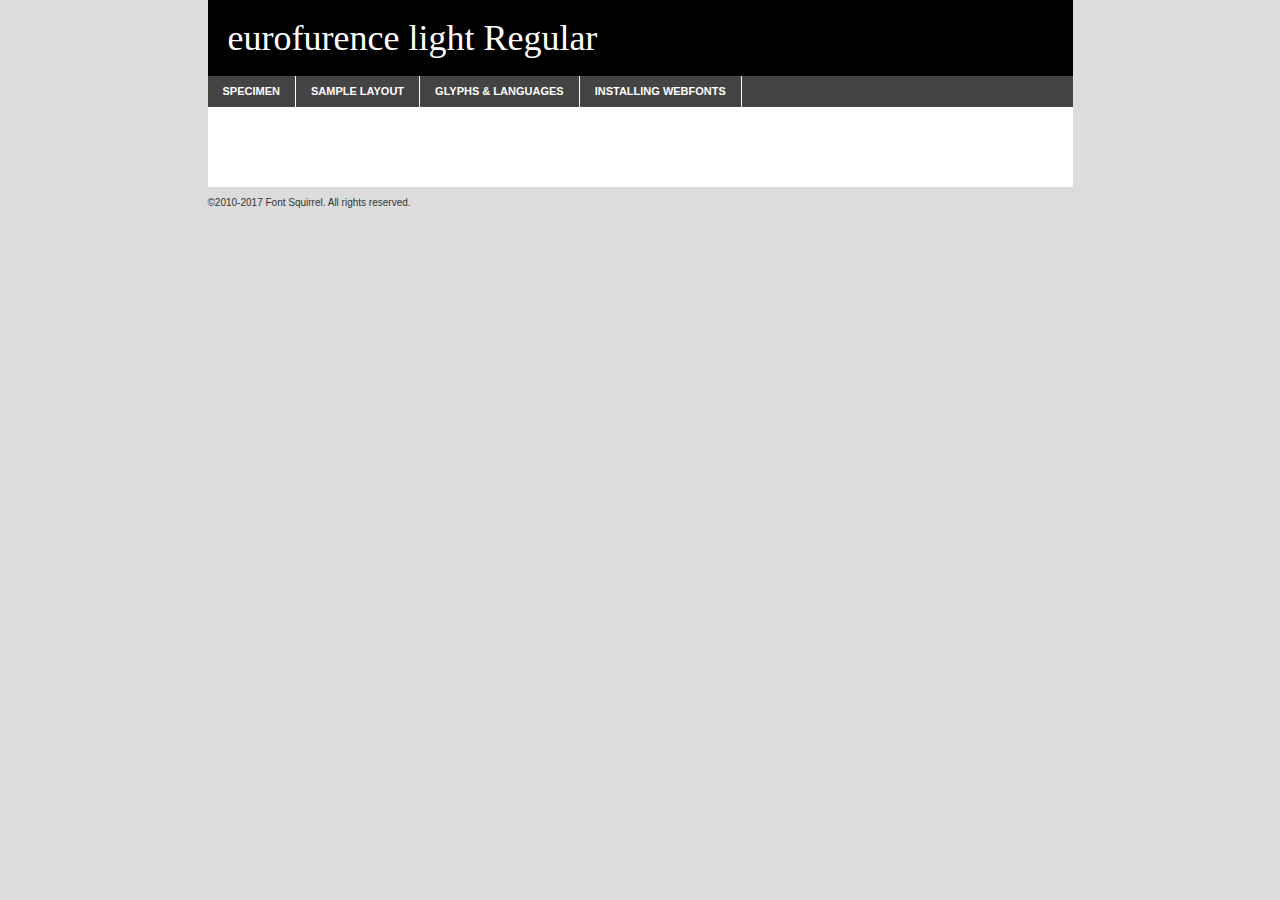
<file: fonts/eurofurence light - no need/eurof35-demo.html>
<!DOCTYPE html PUBLIC "-//W3C//DTD XHTML 1.0 Transitional//EN"
	"http://www.w3.org/TR/xhtml1/DTD/xhtml1-transitional.dtd">

<html xmlns="http://www.w3.org/1999/xhtml" xml:lang="en" lang="en">
<head>
	<meta http-equiv="Content-Type" content="text/html; charset=utf-8" />
	<script src="http://ajax.googleapis.com/ajax/libs/jquery/1.7.2/jquery.min.js" type="text/javascript" charset="utf-8"></script>
	<script type="text/javascript">
	(function($){$.fn.easyTabs=function(option){var param=jQuery.extend({fadeSpeed:"fast",defaultContent:1,activeClass:'active'},option);$(this).each(function(){var thisId="#"+this.id;if(param.defaultContent==''){param.defaultContent=1;}
	if(typeof param.defaultContent=="number")
	{var defaultTab=$(thisId+" .tabs li:eq("+(param.defaultContent-1)+") a").attr('href').substr(1);}else{var defaultTab=param.defaultContent;}
	$(thisId+" .tabs li a").each(function(){var tabToHide=$(this).attr('href').substr(1);$("#"+tabToHide).addClass('easytabs-tab-content');});hideAll();changeContent(defaultTab);function hideAll(){$(thisId+" .easytabs-tab-content").hide();}
	function changeContent(tabId){hideAll();$(thisId+" .tabs li").removeClass(param.activeClass);$(thisId+" .tabs li a[href=#"+tabId+"]").closest('li').addClass(param.activeClass);if(param.fadeSpeed!="none")
	{$(thisId+" #"+tabId).fadeIn(param.fadeSpeed);}else{$(thisId+" #"+tabId).show();}}
	$(thisId+" .tabs li").click(function(){var tabId=$(this).find('a').attr('href').substr(1);changeContent(tabId);return false;});});}})(jQuery);
	</script>
	<link rel="stylesheet" href="specimen_files/specimen_stylesheet.css" type="text/css" charset="utf-8" />
	<link rel="stylesheet" href="stylesheet.css" type="text/css" charset="utf-8" />

	<style type="text/css">
					body{
				font-family: 'eurofurence_lightregular';
							}
		</style>

	<title>eurofurence light Regular Specimen</title>
	
	
	<script type="text/javascript" charset="utf-8">
		$(document).ready(function() {
			$('#container').easyTabs({defaultContent:1});
		});
	</script>
</head>

<body>
<div id="container">
	<div id="header">
		eurofurence light Regular	</div>
	<ul class="tabs">
		<li><a href="#specimen">Specimen</a></li>
		<li><a href="#layout">Sample Layout</a></li>
				<li><a href="#glyphs">Glyphs &amp; Languages</a></li>
		<li><a href="#installing">Installing Webfonts</a></li>
		
	</ul>
	
	<div id="main_content">

		
			<div id="specimen">
		
				<div class="section">
					<div class="grid12 firstcol">
						<div class="huge">AaBb</div>
					</div>
				</div>
		
				<div class="section">
					<div class="glyph_range">A&#x200B;B&#x200b;C&#x200b;D&#x200b;E&#x200b;F&#x200b;G&#x200b;H&#x200b;I&#x200b;J&#x200b;K&#x200b;L&#x200b;M&#x200b;N&#x200b;O&#x200b;P&#x200b;Q&#x200b;R&#x200b;S&#x200b;T&#x200b;U&#x200b;V&#x200b;W&#x200b;X&#x200b;Y&#x200b;Z&#x200b;a&#x200b;b&#x200b;c&#x200b;d&#x200b;e&#x200b;f&#x200b;g&#x200b;h&#x200b;i&#x200b;j&#x200b;k&#x200b;l&#x200b;m&#x200b;n&#x200b;o&#x200b;p&#x200b;q&#x200b;r&#x200b;s&#x200b;t&#x200b;u&#x200b;v&#x200b;w&#x200b;x&#x200b;y&#x200b;z&#x200b;1&#x200b;2&#x200b;3&#x200b;4&#x200b;5&#x200b;6&#x200b;7&#x200b;8&#x200b;9&#x200b;0&#x200b;&amp;&#x200b;.&#x200b;,&#x200b;?&#x200b;!&#x200b;&#64;&#x200b;(&#x200b;)&#x200b;#&#x200b;$&#x200b;%&#x200b;*&#x200b;+&#x200b;-&#x200b;=&#x200b;:&#x200b;;</div>
				</div>
				<div class="section">
					<div class="grid12 firstcol">
						<table class="sample_table">
							<tr><td>10</td><td class="size10">abcdefghijklmnopqrstuvwxyzABCDEFGHIJKLMNOPQRSTUVWXYZ0123456789abcdefghijklmnopqrstuvwxyzABCDEFGHIJKLMNOPQRSTUVWXYZ0123456789abcdefghijklmnopqrstuvwxyzABCDEFGHIJKLMNOPQRSTUVWXYZ</td></tr>
							<tr><td>11</td><td class="size11">abcdefghijklmnopqrstuvwxyzABCDEFGHIJKLMNOPQRSTUVWXYZ0123456789abcdefghijklmnopqrstuvwxyzABCDEFGHIJKLMNOPQRSTUVWXYZ0123456789abcdefghijklmnopqrstuvwxyzABCDEFGHIJKLMNOPQRSTUVWXYZ</td></tr>
							<tr><td>12</td><td class="size12">abcdefghijklmnopqrstuvwxyzABCDEFGHIJKLMNOPQRSTUVWXYZ0123456789abcdefghijklmnopqrstuvwxyzABCDEFGHIJKLMNOPQRSTUVWXYZ0123456789abcdefghijklmnopqrstuvwxyzABCDEFGHIJKLMNOPQRSTUVWXYZ</td></tr>
							<tr><td>13</td><td class="size13">abcdefghijklmnopqrstuvwxyzABCDEFGHIJKLMNOPQRSTUVWXYZ0123456789abcdefghijklmnopqrstuvwxyzABCDEFGHIJKLMNOPQRSTUVWXYZ0123456789abcdefghijklmnopqrstuvwxyzABCDEFGHIJKLMNOPQRSTUVWXYZ</td></tr>
							<tr><td>14</td><td class="size14">abcdefghijklmnopqrstuvwxyzABCDEFGHIJKLMNOPQRSTUVWXYZ0123456789abcdefghijklmnopqrstuvwxyzABCDEFGHIJKLMNOPQRSTUVWXYZ0123456789abcdefghijklmnopqrstuvwxyzABCDEFGHIJKLMNOPQRSTUVWXYZ</td></tr>
							<tr><td>16</td><td class="size16">abcdefghijklmnopqrstuvwxyzABCDEFGHIJKLMNOPQRSTUVWXYZ0123456789abcdefghijklmnopqrstuvwxyzABCDEFGHIJKLMNOPQRSTUVWXYZ</td></tr>
							<tr><td>18</td><td class="size18">abcdefghijklmnopqrstuvwxyzABCDEFGHIJKLMNOPQRSTUVWXYZ0123456789abcdefghijklmnopqrstuvwxyzABCDEFGHIJKLMNOPQRSTUVWXYZ</td></tr>
							<tr><td>20</td><td class="size20">abcdefghijklmnopqrstuvwxyzABCDEFGHIJKLMNOPQRSTUVWXYZ0123456789abcdefghijklmnopqrstuvwxyzABCDEFGHIJKLMNOPQRSTUVWXYZ</td></tr>
							<tr><td>24</td><td class="size24">abcdefghijklmnopqrstuvwxyzABCDEFGHIJKLMNOPQRSTUVWXYZ0123456789abcdefghijklmnopqrstuvwxyzABCDEFGHIJKLMNOPQRSTUVWXYZ</td></tr>
							<tr><td>30</td><td class="size30">abcdefghijklmnopqrstuvwxyzABCDEFGHIJKLMNOPQRSTUVWXYZ0123456789abcdefghijklmnopqrstuvwxyzABCDEFGHIJKLMNOPQRSTUVWXYZ</td></tr>
							<tr><td>36</td><td class="size36">abcdefghijklmnopqrstuvwxyzABCDEFGHIJKLMNOPQRSTUVWXYZ0123456789abcdefghijklmnopqrstuvwxyzABCDEFGHIJKLMNOPQRSTUVWXYZ</td></tr>
							<tr><td>48</td><td class="size48">abcdefghijklmnopqrstuvwxyzABCDEFGHIJKLMNOPQRSTUVWXYZ0123456789abcdefghijklmnopqrstuvwxyzABCDEFGHIJKLMNOPQRSTUVWXYZ</td></tr>
							<tr><td>60</td><td class="size60">abcdefghijklmnopqrstuvwxyzABCDEFGHIJKLMNOPQRSTUVWXYZ0123456789abcdefghijklmnopqrstuvwxyzABCDEFGHIJKLMNOPQRSTUVWXYZ</td></tr>
							<tr><td>72</td><td class="size72">abcdefghijklmnopqrstuvwxyzABCDEFGHIJKLMNOPQRSTUVWXYZ0123456789abcdefghijklmnopqrstuvwxyzABCDEFGHIJKLMNOPQRSTUVWXYZ</td></tr>
							<tr><td>90</td><td class="size90">abcdefghijklmnopqrstuvwxyzABCDEFGHIJKLMNOPQRSTUVWXYZ0123456789abcdefghijklmnopqrstuvwxyzABCDEFGHIJKLMNOPQRSTUVWXYZ</td></tr>
						</table>
				
					</div>
			
				</div>
		
		
		
								<div class="section" id="bodycomparison">


										<div id="xheight">
				<div class="fontbody">&#x25FC;&#x25FC;&#x25FC;&#x25FC;&#x25FC;&#x25FC;&#x25FC;&#x25FC;&#x25FC;&#x25FC;&#x25FC;&#x25FC;&#x25FC;&#x25FC;&#x25FC;&#x25FC;&#x25FC;&#x25FC;&#x25FC;&#x25FC;&#x25FC;&#x25FC;&#x25FC;&#x25FC;&#x25FC;&#x25FC;&#x25FC;&#x25FC;&#x25FC;&#x25FC;&#x25FC;&#x25FC;&#x25FC;&#x25FC;&#x25FC;&#x25FC;&#x25FC;&#x25FC;&#x25FC;&#x25FC;&#x25FC;&#x25FC;&#x25FC;&#x25FC;&#x25FC;&#x25FC;&#x25FC;&#x25FC;&#x25FC;&#x25FC;&#x25FC;&#x25FC;&#x25FC;&#x25FC;&#x25FC;&#x25FC;&#x25FC;&#x25FC;&#x25FC;&#x25FC;&#x25FC;&#x25FC;&#x25FC;&#x25FC;&#x25FC;&#x25FC;&#x25FC;&#x25FC;&#x25FC;&#x25FC;&#x25FC;&#x25FC;&#x25FC;&#x25FC;&#x25FC;&#x25FC;&#x25FC;&#x25FC;&#x25FC;&#x25FC;&#x25FC;&#x25FC;&#x25FC;&#x25FC;&#x25FC;&#x25FC;&#x25FC;&#x25FC;&#x25FC;&#x25FC;&#x25FC;&#x25FC;&#x25FC;&#x25FC;&#x25FC;&#x25FC;&#x25FC;&#x25FC;&#x25FC;body</div><div class="arialbody">body</div><div class="verdanabody">body</div><div class="georgiabody">body</div></div>
										<div class="fontbody" style="z-index:1">
											body<span>eurofurence light Regular</span>
										</div>
										<div class="arialbody" style="z-index:1">
											body<span>Arial</span>
										</div>
										<div class="verdanabody" style="z-index:1">
											body<span>Verdana</span>
										</div>
										<div class="georgiabody" style="z-index:1">
											body<span>Georgia</span>
										</div>



								</div>
		
		
				<div class="section psample psample_row1" id="">
					
					<div class="grid2 firstcol">
						<p class="size10"><span>10.</span>Aenean lacinia bibendum nulla sed consectetur. Fusce dapibus, tellus ac cursus commodo, tortor mauris condimentum nibh, ut fermentum massa justo sit amet risus. Nullam id dolor id nibh ultricies vehicula ut id elit. Cum sociis natoque penatibus et magnis dis parturient montes, nascetur ridiculus mus. Nulla vitae elit libero, a pharetra augue.</p>
			
					</div>
					<div class="grid3">
						<p class="size11"><span>11.</span>Aenean lacinia bibendum nulla sed consectetur. Fusce dapibus, tellus ac cursus commodo, tortor mauris condimentum nibh, ut fermentum massa justo sit amet risus. Nullam id dolor id nibh ultricies vehicula ut id elit. Cum sociis natoque penatibus et magnis dis parturient montes, nascetur ridiculus mus. Nulla vitae elit libero, a pharetra augue.</p>
			
					</div>
					<div class="grid3">
						<p class="size12"><span>12.</span>Aenean lacinia bibendum nulla sed consectetur. Fusce dapibus, tellus ac cursus commodo, tortor mauris condimentum nibh, ut fermentum massa justo sit amet risus. Nullam id dolor id nibh ultricies vehicula ut id elit. Cum sociis natoque penatibus et magnis dis parturient montes, nascetur ridiculus mus. Nulla vitae elit libero, a pharetra augue.</p>
			
					</div>
					<div class="grid4">
						<p class="size13"><span>13.</span>Aenean lacinia bibendum nulla sed consectetur. Fusce dapibus, tellus ac cursus commodo, tortor mauris condimentum nibh, ut fermentum massa justo sit amet risus. Nullam id dolor id nibh ultricies vehicula ut id elit. Cum sociis natoque penatibus et magnis dis parturient montes, nascetur ridiculus mus. Nulla vitae elit libero, a pharetra augue.</p>
			
					</div>
					<div class="white_blend"></div>
					
				</div>
				<div class="section psample psample_row2" id="">
					<div class="grid3 firstcol">
						<p class="size14"><span>14.</span>Aenean lacinia bibendum nulla sed consectetur. Fusce dapibus, tellus ac cursus commodo, tortor mauris condimentum nibh, ut fermentum massa justo sit amet risus. Nullam id dolor id nibh ultricies vehicula ut id elit. Cum sociis natoque penatibus et magnis dis parturient montes, nascetur ridiculus mus. Nulla vitae elit libero, a pharetra augue.</p>
			
					</div>
					<div class="grid4">
						<p class="size16"><span>16.</span>Aenean lacinia bibendum nulla sed consectetur. Fusce dapibus, tellus ac cursus commodo, tortor mauris condimentum nibh, ut fermentum massa justo sit amet risus. Nullam id dolor id nibh ultricies vehicula ut id elit. Cum sociis natoque penatibus et magnis dis parturient montes, nascetur ridiculus mus. Nulla vitae elit libero, a pharetra augue.</p>
			
					</div>
					<div class="grid5">
						<p class="size18"><span>18.</span>Aenean lacinia bibendum nulla sed consectetur. Fusce dapibus, tellus ac cursus commodo, tortor mauris condimentum nibh, ut fermentum massa justo sit amet risus. Nullam id dolor id nibh ultricies vehicula ut id elit. Cum sociis natoque penatibus et magnis dis parturient montes, nascetur ridiculus mus. Nulla vitae elit libero, a pharetra augue.</p>
			
					</div>

					<div class="white_blend"></div>

				</div>
				
				<div class="section psample psample_row3" id="">
					<div class="grid5 firstcol">
						<p class="size20"><span>20.</span>Aenean lacinia bibendum nulla sed consectetur. Fusce dapibus, tellus ac cursus commodo, tortor mauris condimentum nibh, ut fermentum massa justo sit amet risus. Nullam id dolor id nibh ultricies vehicula ut id elit. Cum sociis natoque penatibus et magnis dis parturient montes, nascetur ridiculus mus. Nulla vitae elit libero, a pharetra augue.</p>
					</div>
					<div class="grid7">
						<p class="size24"><span>24.</span>Aenean lacinia bibendum nulla sed consectetur. Fusce dapibus, tellus ac cursus commodo, tortor mauris condimentum nibh, ut fermentum massa justo sit amet risus. Nullam id dolor id nibh ultricies vehicula ut id elit. Cum sociis natoque penatibus et magnis dis parturient montes, nascetur ridiculus mus. Nulla vitae elit libero, a pharetra augue.</p>
					</div>
					
					<div class="white_blend"></div>
					
				</div>
				
				<div class="section psample psample_row4" id="">
					<div class="grid12 firstcol">
						<p class="size30"><span>30.</span>Aenean lacinia bibendum nulla sed consectetur. Fusce dapibus, tellus ac cursus commodo, tortor mauris condimentum nibh, ut fermentum massa justo sit amet risus. Nullam id dolor id nibh ultricies vehicula ut id elit. Cum sociis natoque penatibus et magnis dis parturient montes, nascetur ridiculus mus. Nulla vitae elit libero, a pharetra augue.</p>
					</div>
					<div class="white_blend"></div>
					
				</div>
				
				
				
				<div class="section psample psample_row1 fullreverse">
					<div class="grid2 firstcol">
						<p class="size10"><span>10.</span>Aenean lacinia bibendum nulla sed consectetur. Fusce dapibus, tellus ac cursus commodo, tortor mauris condimentum nibh, ut fermentum massa justo sit amet risus. Nullam id dolor id nibh ultricies vehicula ut id elit. Cum sociis natoque penatibus et magnis dis parturient montes, nascetur ridiculus mus. Nulla vitae elit libero, a pharetra augue.</p>
			
					</div>
					<div class="grid3">
						<p class="size11"><span>11.</span>Aenean lacinia bibendum nulla sed consectetur. Fusce dapibus, tellus ac cursus commodo, tortor mauris condimentum nibh, ut fermentum massa justo sit amet risus. Nullam id dolor id nibh ultricies vehicula ut id elit. Cum sociis natoque penatibus et magnis dis parturient montes, nascetur ridiculus mus. Nulla vitae elit libero, a pharetra augue.</p>
			
					</div>
					<div class="grid3">
						<p class="size12"><span>12.</span>Aenean lacinia bibendum nulla sed consectetur. Fusce dapibus, tellus ac cursus commodo, tortor mauris condimentum nibh, ut fermentum massa justo sit amet risus. Nullam id dolor id nibh ultricies vehicula ut id elit. Cum sociis natoque penatibus et magnis dis parturient montes, nascetur ridiculus mus. Nulla vitae elit libero, a pharetra augue.</p>
			
					</div>
					<div class="grid4">
						<p class="size13"><span>13.</span>Aenean lacinia bibendum nulla sed consectetur. Fusce dapibus, tellus ac cursus commodo, tortor mauris condimentum nibh, ut fermentum massa justo sit amet risus. Nullam id dolor id nibh ultricies vehicula ut id elit. Cum sociis natoque penatibus et magnis dis parturient montes, nascetur ridiculus mus. Nulla vitae elit libero, a pharetra augue.</p>
			
					</div>
					<div class="black_blend"></div>
					
				</div>
				
				<div class="section psample psample_row2 fullreverse">
					<div class="grid3 firstcol">
						<p class="size14"><span>14.</span>Aenean lacinia bibendum nulla sed consectetur. Fusce dapibus, tellus ac cursus commodo, tortor mauris condimentum nibh, ut fermentum massa justo sit amet risus. Nullam id dolor id nibh ultricies vehicula ut id elit. Cum sociis natoque penatibus et magnis dis parturient montes, nascetur ridiculus mus. Nulla vitae elit libero, a pharetra augue.</p>
			
					</div>
					<div class="grid4">
						<p class="size16"><span>16.</span>Aenean lacinia bibendum nulla sed consectetur. Fusce dapibus, tellus ac cursus commodo, tortor mauris condimentum nibh, ut fermentum massa justo sit amet risus. Nullam id dolor id nibh ultricies vehicula ut id elit. Cum sociis natoque penatibus et magnis dis parturient montes, nascetur ridiculus mus. Nulla vitae elit libero, a pharetra augue.</p>
			
					</div>
					<div class="grid5">
						<p class="size18"><span>18.</span>Aenean lacinia bibendum nulla sed consectetur. Fusce dapibus, tellus ac cursus commodo, tortor mauris condimentum nibh, ut fermentum massa justo sit amet risus. Nullam id dolor id nibh ultricies vehicula ut id elit. Cum sociis natoque penatibus et magnis dis parturient montes, nascetur ridiculus mus. Nulla vitae elit libero, a pharetra augue.</p>
			
					</div>
					<div class="black_blend"></div>

				</div>
				
				<div class="section psample fullreverse psample_row3" id="">
					<div class="grid5 firstcol">
						<p class="size20"><span>20.</span>Aenean lacinia bibendum nulla sed consectetur. Fusce dapibus, tellus ac cursus commodo, tortor mauris condimentum nibh, ut fermentum massa justo sit amet risus. Nullam id dolor id nibh ultricies vehicula ut id elit. Cum sociis natoque penatibus et magnis dis parturient montes, nascetur ridiculus mus. Nulla vitae elit libero, a pharetra augue.</p>
					</div>
					<div class="grid7">
						<p class="size24"><span>24.</span>Aenean lacinia bibendum nulla sed consectetur. Fusce dapibus, tellus ac cursus commodo, tortor mauris condimentum nibh, ut fermentum massa justo sit amet risus. Nullam id dolor id nibh ultricies vehicula ut id elit. Cum sociis natoque penatibus et magnis dis parturient montes, nascetur ridiculus mus. Nulla vitae elit libero, a pharetra augue.</p>
					</div>
					
					<div class="black_blend"></div>
					
				</div>
				
				<div class="section psample fullreverse psample_row4" id="" style="border-bottom: 20px #000 solid;">
					<div class="grid12 firstcol">
						<p class="size30"><span>30.</span>Aenean lacinia bibendum nulla sed consectetur. Fusce dapibus, tellus ac cursus commodo, tortor mauris condimentum nibh, ut fermentum massa justo sit amet risus. Nullam id dolor id nibh ultricies vehicula ut id elit. Cum sociis natoque penatibus et magnis dis parturient montes, nascetur ridiculus mus. Nulla vitae elit libero, a pharetra augue.</p>
					</div>
					<div class="black_blend"></div>
					
				</div>
				
				
				
				
			</div>
			
			<div id="layout">
				
				<div class="section">
					
					<div class="grid12 firstcol">
						<h1>Lorem Ipsum Dolor</h1>
						<h2>Etiam porta sem malesuada magna mollis euismod</h2>
						
						<p class="byline">By <a href="#link">Aenean Lacinia</a></p>
					</div>
				</div>
				<div class="section">
					<div class="grid8 firstcol">
						<p class="large">Donec sed odio dui. Morbi leo risus, porta ac consectetur ac, vestibulum at eros. Fusce dapibus, tellus ac cursus commodo, tortor mauris condimentum nibh, ut fermentum massa justo sit amet risus. </p>

						
						<h3>Pellentesque ornare sem</h3>

						<p>Maecenas sed diam eget risus varius blandit sit amet non magna. Maecenas faucibus mollis interdum. Donec ullamcorper nulla non metus auctor fringilla. Nullam id dolor id nibh ultricies vehicula ut id elit. Nullam id dolor id nibh ultricies vehicula ut id elit. </p>

						<p>Aenean eu leo quam. Pellentesque ornare sem lacinia quam venenatis vestibulum. Lorem ipsum dolor sit amet, consectetur adipiscing elit. Cum sociis natoque penatibus et magnis dis parturient montes, nascetur ridiculus mus. </p>

						<p>Nulla vitae elit libero, a pharetra augue. Praesent commodo cursus magna, vel scelerisque nisl consectetur et. Aenean lacinia bibendum nulla sed consectetur. </p>

						<p>Nullam quis risus eget urna mollis ornare vel eu leo. Nullam quis risus eget urna mollis ornare vel eu leo. Maecenas sed diam eget risus varius blandit sit amet non magna. Donec ullamcorper nulla non metus auctor fringilla. </p>

						<h3>Cras mattis consectetur</h3>

						<p>Aenean eu leo quam. Pellentesque ornare sem lacinia quam venenatis vestibulum. Aenean lacinia bibendum nulla sed consectetur. Integer posuere erat a ante venenatis dapibus posuere velit aliquet. Cras mattis consectetur purus sit amet fermentum. </p>

						<p>Nullam id dolor id nibh ultricies vehicula ut id elit. Nullam quis risus eget urna mollis ornare vel eu leo. Cras mattis consectetur purus sit amet fermentum.</p>
					</div>
					
					<div class="grid4 sidebar">
						
						<div class="box reverse">
							<p class="last">Nullam quis risus eget urna mollis ornare vel eu leo. Donec ullamcorper nulla non metus auctor fringilla. Cras mattis consectetur purus sit amet fermentum. Sed posuere consectetur est at lobortis. Lorem ipsum dolor sit amet, consectetur adipiscing elit. </p>
						</div>
						
						<p class="caption">Maecenas sed diam eget risus varius.</p>

						<p>Vestibulum id ligula porta felis euismod semper. Integer posuere erat a ante venenatis dapibus posuere velit aliquet. Vestibulum id ligula porta felis euismod semper. Sed posuere consectetur est at lobortis. Maecenas sed diam eget risus varius blandit sit amet non magna. Fusce dapibus, tellus ac cursus commodo, tortor mauris condimentum nibh, ut fermentum massa justo sit amet risus. </p>

					

						<p>Duis mollis, est non commodo luctus, nisi erat porttitor ligula, eget lacinia odio sem nec elit. Aenean lacinia bibendum nulla sed consectetur. Vivamus sagittis lacus vel augue laoreet rutrum faucibus dolor auctor. Aenean lacinia bibendum nulla sed consectetur. Nullam quis risus eget urna mollis ornare vel eu leo. </p>

						<p>Praesent commodo cursus magna, vel scelerisque nisl consectetur et. Donec ullamcorper nulla non metus auctor fringilla. Maecenas faucibus mollis interdum. Fusce dapibus, tellus ac cursus commodo, tortor mauris condimentum nibh, ut fermentum massa justo sit amet risus. </p>

					</div>
				</div>
				
			</div>


			



		<div id="glyphs">
			<div class="section">
				<div class="grid12 firstcol">
			
				<h1>Language Support</h1>
				<p>The subset of eurofurence light Regular in this kit supports the following languages:<br />
			
					Albanian, Basque, Breton, Chamorro, Danish, Dutch, English, Faroese, Finnish, French, Frisian, Galician, German, Icelandic, Italian, Malagasy, Norwegian, Portuguese, Spanish, Swedish, Alsatian, Aragonese, Arapaho, Arrernte, Asturian, Aymara, Bislama, Cebuano, Corsican, Fijian, French_creole, Genoese, Gilbertese, Greenlandic, Haitian_creole, Hiligaynon, Hmong, Hopi, Ibanag, Iloko_ilokano, Indonesian, Interglossa_glosa, Interlingua, Irish_gaelic, Jerriais, Lojban, Lombard, Luxembourgeois, Manx, Mohawk, Norfolk_pitcairnese, Occitan, Oromo, Pangasinan, Papiamento, Piedmontese, Potawatomi, Rhaeto-romance, Romansh, Rotokas, Sami_lule, Samoan, Sardinian, Scots_gaelic, Seychelles_creole, Shona, Sicilian, Somali, Southern_ndebele, Swahili, Swati_swazi, Tagalog_filipino_pilipino, Tetum, Tok_pisin, Uyghur_latinized, Volapuk, Walloon, Warlpiri, Xhosa, Yapese, Zulu, Latinbasic, Ubasic, Demo				</p>
				<h1>Glyph Chart</h1>
				<p>The subset of eurofurence light Regular in this kit includes all the glyphs listed below. Unicode entities are included above each glyph to help you insert individual characters into your layout.</p>
				<div id="glyph_chart">
			
																				 <div><p>&amp;#13;</p>&#13;</div>
																				 <div><p>&amp;#32;</p>&#32;</div>
																				 <div><p>&amp;#33;</p>&#33;</div>
																				 <div><p>&amp;#34;</p>&#34;</div>
																				 <div><p>&amp;#35;</p>&#35;</div>
																				 <div><p>&amp;#36;</p>&#36;</div>
																				 <div><p>&amp;#37;</p>&#37;</div>
																				 <div><p>&amp;#38;</p>&#38;</div>
																				 <div><p>&amp;#39;</p>&#39;</div>
																				 <div><p>&amp;#40;</p>&#40;</div>
																				 <div><p>&amp;#41;</p>&#41;</div>
																				 <div><p>&amp;#42;</p>&#42;</div>
																				 <div><p>&amp;#43;</p>&#43;</div>
																				 <div><p>&amp;#44;</p>&#44;</div>
																				 <div><p>&amp;#45;</p>&#45;</div>
																				 <div><p>&amp;#46;</p>&#46;</div>
																				 <div><p>&amp;#47;</p>&#47;</div>
																				 <div><p>&amp;#48;</p>&#48;</div>
																				 <div><p>&amp;#49;</p>&#49;</div>
																				 <div><p>&amp;#50;</p>&#50;</div>
																				 <div><p>&amp;#51;</p>&#51;</div>
																				 <div><p>&amp;#52;</p>&#52;</div>
																				 <div><p>&amp;#53;</p>&#53;</div>
																				 <div><p>&amp;#54;</p>&#54;</div>
																				 <div><p>&amp;#55;</p>&#55;</div>
																				 <div><p>&amp;#56;</p>&#56;</div>
																				 <div><p>&amp;#57;</p>&#57;</div>
																				 <div><p>&amp;#58;</p>&#58;</div>
																				 <div><p>&amp;#59;</p>&#59;</div>
																				 <div><p>&amp;#60;</p>&#60;</div>
																				 <div><p>&amp;#61;</p>&#61;</div>
																				 <div><p>&amp;#62;</p>&#62;</div>
																				 <div><p>&amp;#63;</p>&#63;</div>
																				 <div><p>&amp;#64;</p>&#64;</div>
																				 <div><p>&amp;#65;</p>&#65;</div>
																				 <div><p>&amp;#66;</p>&#66;</div>
																				 <div><p>&amp;#67;</p>&#67;</div>
																				 <div><p>&amp;#68;</p>&#68;</div>
																				 <div><p>&amp;#69;</p>&#69;</div>
																				 <div><p>&amp;#70;</p>&#70;</div>
																				 <div><p>&amp;#71;</p>&#71;</div>
																				 <div><p>&amp;#72;</p>&#72;</div>
																				 <div><p>&amp;#73;</p>&#73;</div>
																				 <div><p>&amp;#74;</p>&#74;</div>
																				 <div><p>&amp;#75;</p>&#75;</div>
																				 <div><p>&amp;#76;</p>&#76;</div>
																				 <div><p>&amp;#77;</p>&#77;</div>
																				 <div><p>&amp;#78;</p>&#78;</div>
																				 <div><p>&amp;#79;</p>&#79;</div>
																				 <div><p>&amp;#80;</p>&#80;</div>
																				 <div><p>&amp;#81;</p>&#81;</div>
																				 <div><p>&amp;#82;</p>&#82;</div>
																				 <div><p>&amp;#83;</p>&#83;</div>
																				 <div><p>&amp;#84;</p>&#84;</div>
																				 <div><p>&amp;#85;</p>&#85;</div>
																				 <div><p>&amp;#86;</p>&#86;</div>
																				 <div><p>&amp;#87;</p>&#87;</div>
																				 <div><p>&amp;#88;</p>&#88;</div>
																				 <div><p>&amp;#89;</p>&#89;</div>
																				 <div><p>&amp;#90;</p>&#90;</div>
																				 <div><p>&amp;#91;</p>&#91;</div>
																				 <div><p>&amp;#92;</p>&#92;</div>
																				 <div><p>&amp;#93;</p>&#93;</div>
																				 <div><p>&amp;#94;</p>&#94;</div>
																				 <div><p>&amp;#95;</p>&#95;</div>
																				 <div><p>&amp;#96;</p>&#96;</div>
																				 <div><p>&amp;#97;</p>&#97;</div>
																				 <div><p>&amp;#98;</p>&#98;</div>
																				 <div><p>&amp;#99;</p>&#99;</div>
																				 <div><p>&amp;#100;</p>&#100;</div>
																				 <div><p>&amp;#101;</p>&#101;</div>
																				 <div><p>&amp;#102;</p>&#102;</div>
																				 <div><p>&amp;#103;</p>&#103;</div>
																				 <div><p>&amp;#104;</p>&#104;</div>
																				 <div><p>&amp;#105;</p>&#105;</div>
																				 <div><p>&amp;#106;</p>&#106;</div>
																				 <div><p>&amp;#107;</p>&#107;</div>
																				 <div><p>&amp;#108;</p>&#108;</div>
																				 <div><p>&amp;#109;</p>&#109;</div>
																				 <div><p>&amp;#110;</p>&#110;</div>
																				 <div><p>&amp;#111;</p>&#111;</div>
																				 <div><p>&amp;#112;</p>&#112;</div>
																				 <div><p>&amp;#113;</p>&#113;</div>
																				 <div><p>&amp;#114;</p>&#114;</div>
																				 <div><p>&amp;#115;</p>&#115;</div>
																				 <div><p>&amp;#116;</p>&#116;</div>
																				 <div><p>&amp;#117;</p>&#117;</div>
																				 <div><p>&amp;#118;</p>&#118;</div>
																				 <div><p>&amp;#119;</p>&#119;</div>
																				 <div><p>&amp;#120;</p>&#120;</div>
																				 <div><p>&amp;#121;</p>&#121;</div>
																				 <div><p>&amp;#122;</p>&#122;</div>
																				 <div><p>&amp;#123;</p>&#123;</div>
																				 <div><p>&amp;#124;</p>&#124;</div>
																				 <div><p>&amp;#125;</p>&#125;</div>
																				 <div><p>&amp;#126;</p>&#126;</div>
																				 <div><p>&amp;#160;</p>&#160;</div>
																				 <div><p>&amp;#161;</p>&#161;</div>
																				 <div><p>&amp;#162;</p>&#162;</div>
																				 <div><p>&amp;#163;</p>&#163;</div>
																				 <div><p>&amp;#164;</p>&#164;</div>
																				 <div><p>&amp;#165;</p>&#165;</div>
																				 <div><p>&amp;#166;</p>&#166;</div>
																				 <div><p>&amp;#167;</p>&#167;</div>
																				 <div><p>&amp;#168;</p>&#168;</div>
																				 <div><p>&amp;#169;</p>&#169;</div>
																				 <div><p>&amp;#170;</p>&#170;</div>
																				 <div><p>&amp;#171;</p>&#171;</div>
																				 <div><p>&amp;#172;</p>&#172;</div>
																				 <div><p>&amp;#173;</p>&#173;</div>
																				 <div><p>&amp;#174;</p>&#174;</div>
																				 <div><p>&amp;#175;</p>&#175;</div>
																				 <div><p>&amp;#176;</p>&#176;</div>
																				 <div><p>&amp;#177;</p>&#177;</div>
																				 <div><p>&amp;#178;</p>&#178;</div>
																				 <div><p>&amp;#179;</p>&#179;</div>
																				 <div><p>&amp;#180;</p>&#180;</div>
																				 <div><p>&amp;#181;</p>&#181;</div>
																				 <div><p>&amp;#182;</p>&#182;</div>
																				 <div><p>&amp;#183;</p>&#183;</div>
																				 <div><p>&amp;#184;</p>&#184;</div>
																				 <div><p>&amp;#185;</p>&#185;</div>
																				 <div><p>&amp;#186;</p>&#186;</div>
																				 <div><p>&amp;#187;</p>&#187;</div>
																				 <div><p>&amp;#188;</p>&#188;</div>
																				 <div><p>&amp;#189;</p>&#189;</div>
																				 <div><p>&amp;#190;</p>&#190;</div>
																				 <div><p>&amp;#191;</p>&#191;</div>
																				 <div><p>&amp;#192;</p>&#192;</div>
																				 <div><p>&amp;#193;</p>&#193;</div>
																				 <div><p>&amp;#194;</p>&#194;</div>
																				 <div><p>&amp;#195;</p>&#195;</div>
																				 <div><p>&amp;#196;</p>&#196;</div>
																				 <div><p>&amp;#197;</p>&#197;</div>
																				 <div><p>&amp;#198;</p>&#198;</div>
																				 <div><p>&amp;#199;</p>&#199;</div>
																				 <div><p>&amp;#200;</p>&#200;</div>
																				 <div><p>&amp;#201;</p>&#201;</div>
																				 <div><p>&amp;#202;</p>&#202;</div>
																				 <div><p>&amp;#203;</p>&#203;</div>
																				 <div><p>&amp;#204;</p>&#204;</div>
																				 <div><p>&amp;#205;</p>&#205;</div>
																				 <div><p>&amp;#206;</p>&#206;</div>
																				 <div><p>&amp;#207;</p>&#207;</div>
																				 <div><p>&amp;#208;</p>&#208;</div>
																				 <div><p>&amp;#209;</p>&#209;</div>
																				 <div><p>&amp;#210;</p>&#210;</div>
																				 <div><p>&amp;#211;</p>&#211;</div>
																				 <div><p>&amp;#212;</p>&#212;</div>
																				 <div><p>&amp;#213;</p>&#213;</div>
																				 <div><p>&amp;#214;</p>&#214;</div>
																				 <div><p>&amp;#215;</p>&#215;</div>
																				 <div><p>&amp;#216;</p>&#216;</div>
																				 <div><p>&amp;#217;</p>&#217;</div>
																				 <div><p>&amp;#218;</p>&#218;</div>
																				 <div><p>&amp;#219;</p>&#219;</div>
																				 <div><p>&amp;#220;</p>&#220;</div>
																				 <div><p>&amp;#221;</p>&#221;</div>
																				 <div><p>&amp;#222;</p>&#222;</div>
																				 <div><p>&amp;#223;</p>&#223;</div>
																				 <div><p>&amp;#224;</p>&#224;</div>
																				 <div><p>&amp;#225;</p>&#225;</div>
																				 <div><p>&amp;#226;</p>&#226;</div>
																				 <div><p>&amp;#227;</p>&#227;</div>
																				 <div><p>&amp;#228;</p>&#228;</div>
																				 <div><p>&amp;#229;</p>&#229;</div>
																				 <div><p>&amp;#230;</p>&#230;</div>
																				 <div><p>&amp;#231;</p>&#231;</div>
																				 <div><p>&amp;#232;</p>&#232;</div>
																				 <div><p>&amp;#233;</p>&#233;</div>
																				 <div><p>&amp;#234;</p>&#234;</div>
																				 <div><p>&amp;#235;</p>&#235;</div>
																				 <div><p>&amp;#236;</p>&#236;</div>
																				 <div><p>&amp;#237;</p>&#237;</div>
																				 <div><p>&amp;#238;</p>&#238;</div>
																				 <div><p>&amp;#239;</p>&#239;</div>
																				 <div><p>&amp;#240;</p>&#240;</div>
																				 <div><p>&amp;#241;</p>&#241;</div>
																				 <div><p>&amp;#242;</p>&#242;</div>
																				 <div><p>&amp;#243;</p>&#243;</div>
																				 <div><p>&amp;#244;</p>&#244;</div>
																				 <div><p>&amp;#245;</p>&#245;</div>
																				 <div><p>&amp;#246;</p>&#246;</div>
																				 <div><p>&amp;#247;</p>&#247;</div>
																				 <div><p>&amp;#248;</p>&#248;</div>
																				 <div><p>&amp;#249;</p>&#249;</div>
																				 <div><p>&amp;#250;</p>&#250;</div>
																				 <div><p>&amp;#251;</p>&#251;</div>
																				 <div><p>&amp;#252;</p>&#252;</div>
																				 <div><p>&amp;#253;</p>&#253;</div>
																				 <div><p>&amp;#254;</p>&#254;</div>
																				 <div><p>&amp;#255;</p>&#255;</div>
																				 <div><p>&amp;#338;</p>&#338;</div>
																				 <div><p>&amp;#339;</p>&#339;</div>
																				 <div><p>&amp;#376;</p>&#376;</div>
																				 <div><p>&amp;#710;</p>&#710;</div>
																				 <div><p>&amp;#732;</p>&#732;</div>
																				 <div><p>&amp;#8192;</p>&#8192;</div>
																				 <div><p>&amp;#8193;</p>&#8193;</div>
																				 <div><p>&amp;#8194;</p>&#8194;</div>
																				 <div><p>&amp;#8195;</p>&#8195;</div>
																				 <div><p>&amp;#8196;</p>&#8196;</div>
																				 <div><p>&amp;#8197;</p>&#8197;</div>
																				 <div><p>&amp;#8198;</p>&#8198;</div>
																				 <div><p>&amp;#8199;</p>&#8199;</div>
																				 <div><p>&amp;#8200;</p>&#8200;</div>
																				 <div><p>&amp;#8201;</p>&#8201;</div>
																				 <div><p>&amp;#8202;</p>&#8202;</div>
																				 <div><p>&amp;#8208;</p>&#8208;</div>
																				 <div><p>&amp;#8209;</p>&#8209;</div>
																				 <div><p>&amp;#8210;</p>&#8210;</div>
																				 <div><p>&amp;#8211;</p>&#8211;</div>
																				 <div><p>&amp;#8212;</p>&#8212;</div>
																				 <div><p>&amp;#8216;</p>&#8216;</div>
																				 <div><p>&amp;#8217;</p>&#8217;</div>
																				 <div><p>&amp;#8218;</p>&#8218;</div>
																				 <div><p>&amp;#8220;</p>&#8220;</div>
																				 <div><p>&amp;#8221;</p>&#8221;</div>
																				 <div><p>&amp;#8222;</p>&#8222;</div>
																				 <div><p>&amp;#8226;</p>&#8226;</div>
																				 <div><p>&amp;#8230;</p>&#8230;</div>
																				 <div><p>&amp;#8239;</p>&#8239;</div>
																				 <div><p>&amp;#8249;</p>&#8249;</div>
																				 <div><p>&amp;#8250;</p>&#8250;</div>
																				 <div><p>&amp;#8287;</p>&#8287;</div>
																				 <div><p>&amp;#8364;</p>&#8364;</div>
																				 <div><p>&amp;#8482;</p>&#8482;</div>
																				 <div><p>&amp;#9724;</p>&#9724;</div>
																				 <div><p>&amp;#64257;</p>&#64257;</div>
																				 <div><p>&amp;#64258;</p>&#64258;</div>
																				 <div><p>&amp;#64259;</p>&#64259;</div>
																				 <div><p>&amp;#64260;</p>&#64260;</div>
																																						</div>	
				</div>
		
		
			</div>
		</div>
		
		
		<div id="specs">
			
		</div>
	
		<div id="installing">
			<div class="section">
				<div class="grid7 firstcol">
					<h1>Installing Webfonts</h1>
					
					<p>Webfonts are supported by all major browser platforms but not all in the same way. There are currently four different font formats that must be included in order to target all browsers. This includes TTF, WOFF, EOT and SVG.</p>
					
					<h2>1. Upload your webfonts</h2>
					<p>You must upload your webfont kit to your website. They should be in or near the same directory as your CSS files.</p>
					
					<h2>2. Include the webfont stylesheet</h2>
					<p>A special CSS @font-face declaration helps the various browsers select the appropriate font it needs without causing you a bunch of headaches. Learn more about this syntax by reading the <a href="https://www.fontspring.com/blog/further-hardening-of-the-bulletproof-syntax">Fontspring blog post</a> about it. The code for it is as follows:</p>


<code>
@font-face{ 
	font-family: 'MyWebFont';
	src: url('WebFont.eot');
	src: url('WebFont.eot?#iefix') format('embedded-opentype'),
	     url('WebFont.woff') format('woff'),
	     url('WebFont.ttf') format('truetype'),
	     url('WebFont.svg#webfont') format('svg');
}
</code>

	<p>We've already gone ahead and generated the code for you. All you have to do is link to the stylesheet in your HTML, like this:</p>
	<code>&lt;link rel=&quot;stylesheet&quot; href=&quot;stylesheet.css&quot; type=&quot;text/css&quot; charset=&quot;utf-8&quot; /&gt;</code>

					<h2>3. Modify your own stylesheet</h2>
					<p>To take advantage of your new fonts, you must tell your stylesheet to use them. Look at the original @font-face declaration above and find the property called "font-family." The name linked there will be what you use to reference the font. Prepend that webfont name to the font stack in the "font-family" property, inside the selector you want to change. For example:</p>
<code>p { font-family: 'WebFont', Arial, sans-serif; }</code>

<h2>4. Test</h2>
<p>Getting webfonts to work cross-browser <em>can</em> be tricky. Use the information in the sidebar to help you if you find that fonts aren't loading in a particular browser.</p>
				</div>
				
				<div class="grid5 sidebar">
					<div class="box">
						<h2>Troubleshooting<br />Font-Face Problems</h2>
						<p>Having trouble getting your webfonts to load in your new website? Here are some tips to sort out what might be the problem.</p>

						<h3>Fonts not showing in any browser</h3>

						<p>This sounds like you need to work on the plumbing. You either did not upload the fonts to the correct directory, or you did not link the fonts properly in the CSS. If you've confirmed that all this is correct and you still have a problem, take a look at your .htaccess file and see if requests are getting intercepted.</p>

						<h3>Fonts not loading in iPhone or iPad</h3>

						<p>The most common problem here is that you are serving the fonts from an IIS server. IIS refuses to serve files that have unknown MIME types. If that is the case, you must set the MIME type for SVG to "image/svg+xml" in the server settings. Follow these instructions from Microsoft if you need help.</p>

						<h3>Fonts not loading in Firefox</h3>

						<p>The primary reason for this failure? You are still using a version Firefox older than 3.5. So upgrade already! If that isn't it, then you are very likely serving fonts from a different domain. Firefox requires that all font assets be served from the same domain. Lastly it is possible that you need to add WOFF to your list of MIME types (if you are serving via IIS.)</p>

						<h3>Fonts not loading in IE</h3>

						<p>Are you looking at Internet Explorer on an actual Windows machine or are you cheating by using a service like Adobe BrowserLab? Many of these screenshot services do not render @font-face for IE. Best to test it on a real machine.</p>

						<h3>Fonts not loading in IE9</h3>

						<p>IE9, like Firefox, requires that fonts be served from the same domain as the website. Make sure that is the case.</p>
					</div>
				</div>
			</div>
			
		</div>
	
	</div>
	<div id="footer">
		<p>&copy;2010-2017 Font Squirrel. All rights reserved.</p>
	</div>
</div>
</body>
</html>
</file>
<file: fonts/eurofurence light - no need/stylesheet.css>
/*! Generated by Font Squirrel (https://www.fontsquirrel.com) on March 21, 2019 */

/*

@font-face {
    font-family: 'eurofurence_lightregular';
    src: url('eurof35-webfont.woff2') format('woff2'),
         url('eurof35-webfont.woff') format('woff');
    font-weight: normal;
    font-style: normal;

}
*/
</file>
<file: fonts/eurofurence light - no need/specimen_files/specimen_stylesheet.css>
@import url('grid_12-825-55-15.css');

/*  
	CSS Reset by Eric Meyer - Released under Public Domain
    http://meyerweb.com/eric/tools/css/reset/
*/
html, body, div, span, applet, object, iframe,
h1, h2, h3, h4, h5, h6, p, blockquote, pre,
a, abbr, acronym, address, big, cite, code,
del, dfn, em, font, img, ins, kbd, q, s, samp,
small, strike, strong, sub, sup, tt, var,
b, u, i, center, dl, dt, dd, ol, ul, li,
fieldset, form, label, legend, table, 
caption, tbody, tfoot, thead, tr, th, td 
                  {margin: 0;padding: 0;border: 0;outline: 0;
                  font-size: 100%;vertical-align: baseline;
                  background: transparent;}
body              {line-height: 1;}
ol, ul            {list-style: none;}
blockquote, q     {quotes: none;}
blockquote:before, blockquote:after,
q:before, q:after {content: '';	content: none;}
:focus            {outline: 0;}
ins               {text-decoration: none;}
del               {text-decoration: line-through;}
table             {border-collapse: collapse;border-spacing: 0;}




body {
	color: #000;
	background-color: #dcdcdc;
}

a {
	text-decoration: none;
	color: #1883ba;
}

h1{
	font-size: 32px;
	font-weight: normal;
	font-style: normal;
	margin-bottom: 18px;
}

h2{
	font-size: 18px;
}

#container {
	width: 865px;
	margin: 0px auto;
}


#header {
	padding: 20px;
	font-size: 36px;
	background-color: #000;
	color: #fff;
}

#header span {
	color: #666;
}
#main_content {
	background-color: #fff;
	padding: 60px 20px 20px;
}


#footer p {
	margin: 0;
	padding-top: 10px;
	padding-bottom: 50px;
	color: #333;
	font: 10px Arial, sans-serif;
}

.tabs {
	width: 100%;
	height: 31px;
	background-color: #444;
}
.tabs li {
	float:  left;
	margin: 0;
	overflow: hidden;
	background-color: #444;
}
.tabs li a {
	display: block;
	color: #fff;
	text-decoration: none;
	font: bold 11px/11px 'Arial';
	text-transform: uppercase;
	padding: 10px 15px;
	border-right: 1px solid #fff;
}

.tabs li a:hover {
		background-color: #00b3ff;

}

.tabs li.active a {
	color:  #000;
	background-color: #fff;
}



div.huge {
	
	font-size: 300px;
	line-height: 1em;
	padding: 0;
	letter-spacing: -.02em;
	overflow: hidden;
}
div.glyph_range {
	font-size: 72px;
	line-height: 1.1em;
}

.size10{ font-size: 10px; }
.size11{ font-size: 11px; }
.size12{ font-size: 12px; }
.size13{ font-size: 13px; }
.size14{ font-size: 14px; }
.size16{ font-size: 16px; }
.size18{ font-size: 18px; }
.size20{ font-size: 20px; }
.size24{ font-size: 24px; }
.size30{ font-size: 30px; }
.size36{ font-size: 36px; }
.size48{ font-size: 48px; }
.size60{ font-size: 60px; }
.size72{ font-size: 72px; }
.size90{ font-size: 90px; }


.psample_row1 {	height: 120px;}
.psample_row1 {	height: 120px;}
.psample_row2 {	height: 160px;}
.psample_row3 {	height: 160px;}
.psample_row4 {	height: 160px;}

.psample {
	overflow: hidden;
	position: relative;
}
.psample p {
	line-height: 1.3em;
	display: block;
	overflow: hidden;
	margin: 0;
}

.psample span {
	margin-right: .5em;
}

.white_blend {
	width: 100%;
	height: 61px;
	background-image: url([data-uri]);
	position: absolute;
	bottom: 0;
}
.black_blend {
	width: 100%;
	height: 61px;
	background-image: url([data-uri]);
	position: absolute;
	bottom: 0;
}
.fullreverse {
	background:  #000 !important;
	color:  #fff !important;
	margin-left: -20px;
	padding-left: 20px;
	margin-right: -20px;
	padding-right: 20px;
	padding: 20px;
	margin-bottom:0;
}


.sample_table td {
	padding-top: 3px;
	padding-bottom:5px;
	padding-left: 5px;
	vertical-align: middle;
	line-height: 1.2em;
}

.sample_table td:first-child {
	background-color: #eee;
	text-align: right;
	padding-right: 5px;
	padding-left: 0;
	padding: 5px;
	font: 11px/12px "Courier New", Courier, mono;
}

code {
	white-space: pre;
	background-color: #eee;
	display: block;
	padding: 10px;
	margin-bottom: 18px;
	overflow: auto;
}


.bottom,.last 	{margin-bottom:0 !important; padding-bottom:0 !important;}

.box  { 
  padding: 18px; 
  margin-bottom: 18px; 
  background: #eee; 
}

.reverse,.reversed { background:  #000 !important;color:  #fff !important; border: none !important;}

#bodycomparison {
	position: relative;
	overflow: hidden;
	font-size: 72px;
	height: 90px;
	white-space: nowrap;
}

#bodycomparison div{
	font-size: 72px;
	line-height: 90px;
	display: inline;
	margin: 0 15px 0 0;
	padding: 0;
}

#bodycomparison div span{
	font: 10px Arial;
	position: absolute;
	left: 0;
}
#xheight {
	float: none;
	position: absolute;
	color: #d9f3ff;
	font-size: 72px;
	line-height: 90px;
}

.fontbody {
 position: relative;
}
.arialbody{
	font-family: Arial;
	position: relative;
}
.verdanabody{
	font-family: Verdana;
	position: relative;
}
.georgiabody{
	font-family: Georgia;
	position: relative;
}

/* @group Layout page
 */

#layout h1 {
	font-size: 36px;
	line-height: 42px;
	font-weight: normal;
	font-style: normal;
}

#layout h2 {
	font-size: 24px;
	line-height: 23px;
	font-weight: normal;
	font-style: normal;
}

#layout h3 {
	font-size: 22px;
	line-height: 1.4em;
	margin-top: 1em;
	font-weight: normal;
	font-style: normal;
}


#layout p.byline {
	font-size: 12px;
	margin-top: 18px;
	line-height: 12px;
	margin-bottom: 0;
}
#layout p {
	font-size: 14px;
	line-height: 21px;
	margin-bottom: .5em;
}

#layout p.large{
	font-size: 18px;
	line-height: 26px;
}

#layout .sidebar p{
	font-size: 12px;
	line-height: 1.4em;
}

#layout p.caption {
	font-size: 10px;
	margin-top: -16px;
	margin-bottom: 18px;
}

/* @end */

/* @group Glyphs */

#glyph_chart div{
	background-color: #d9f3ff;
	color: black;
	float: left;
	font-size: 36px;
	height: 1.2em;
	line-height: 1.2em;
	margin-bottom: 1px;
	margin-right: 1px;
	text-align: center;
	width: 1.2em;
	position: relative;
	padding: .6em .2em .2em;
}

#glyph_chart div p {
	position: absolute;
	left: 0;
	top: 0;
	display: block;
	text-align: center;
	font: bold 9px Arial, sans-serif;
	background-color: #3a768f;
	width: 100%;
	color: #fff;
	padding: 2px 0;
}


#glyphs h1 {
	font-family: Arial, sans-serif;
}
/* @end */

/* @group Installing */

#installing {
	font: 13px Arial, sans-serif;
}

#installing p,
#glyphs p{
	line-height: 1.2em;
	margin-bottom: 18px;
	font: 13px Arial, sans-serif;
}



#installing h3{
	font-size: 15px;
	margin-top: 18px;
}

/* @end */

#rendering h1 {
	font-family: Arial, sans-serif;
}
.render_table td {
	font: 11px "Courier New", Courier, mono;
	vertical-align: middle;
}
</file>
